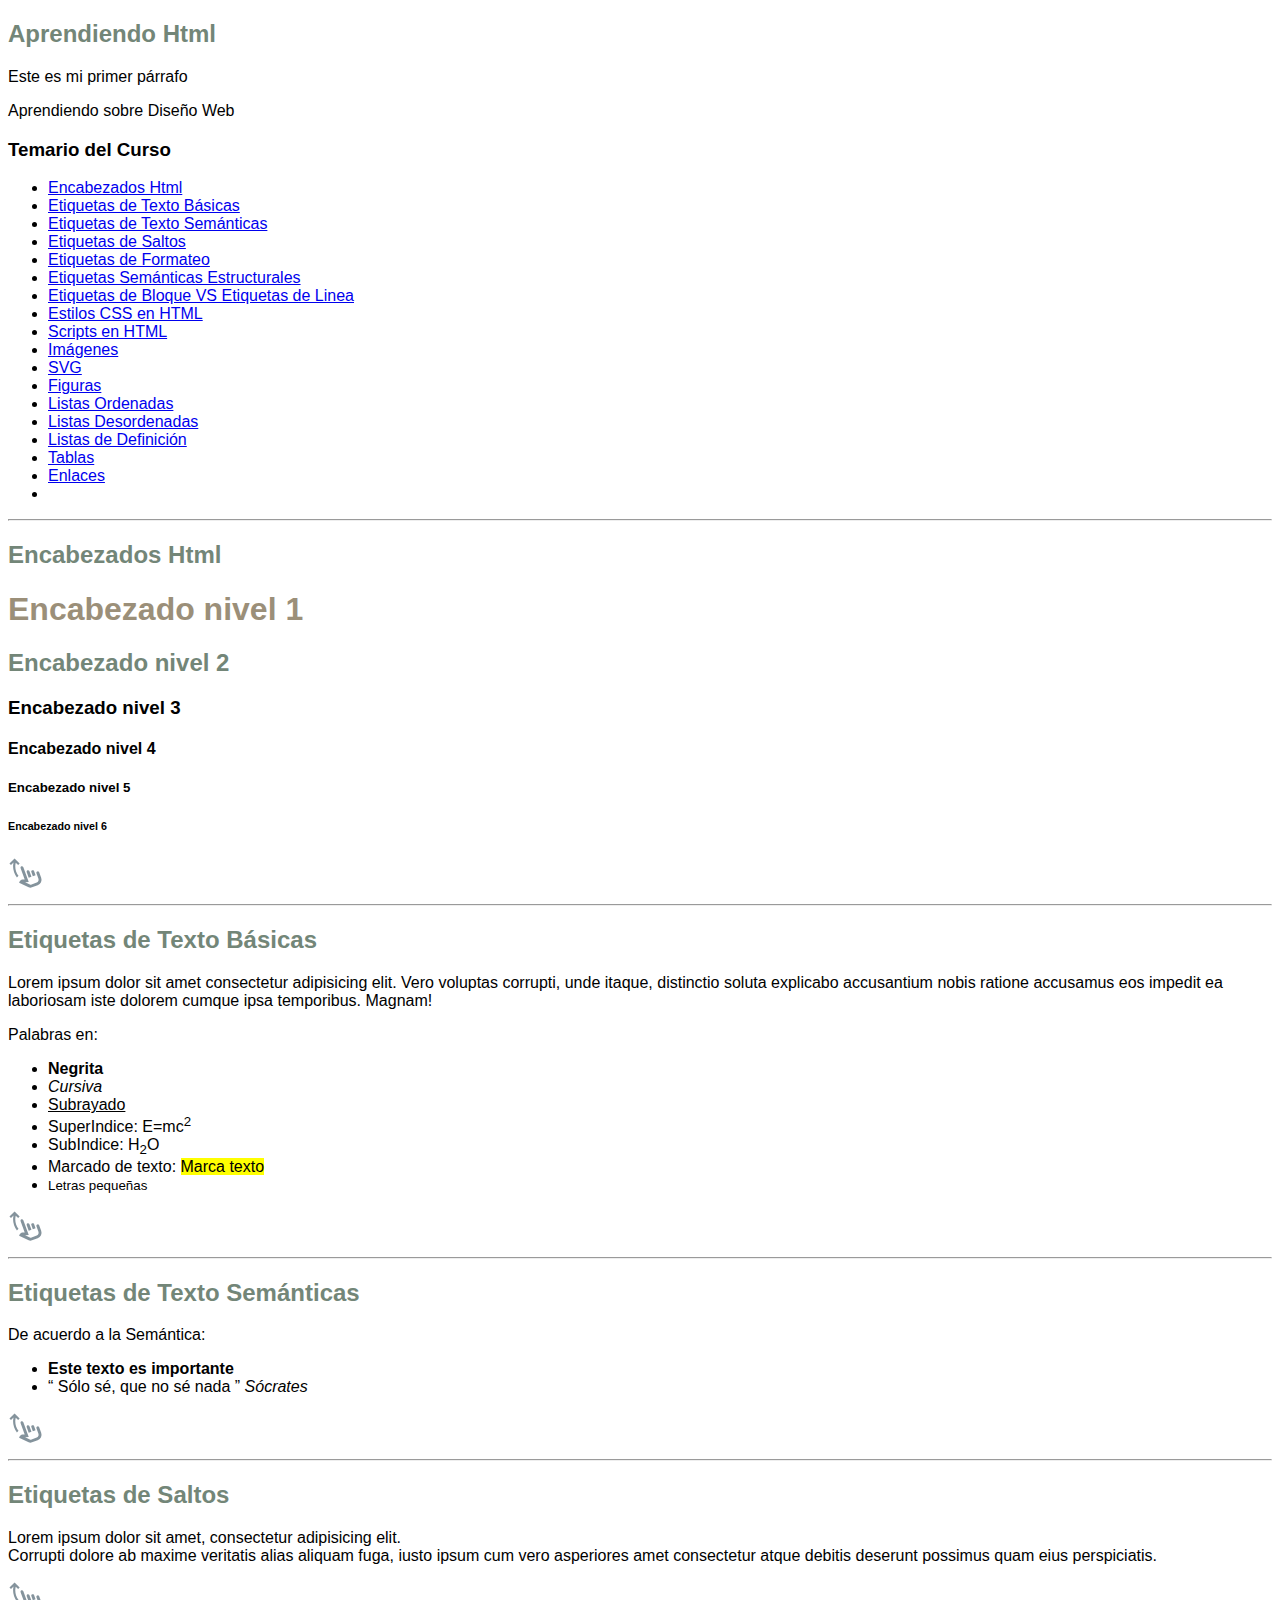
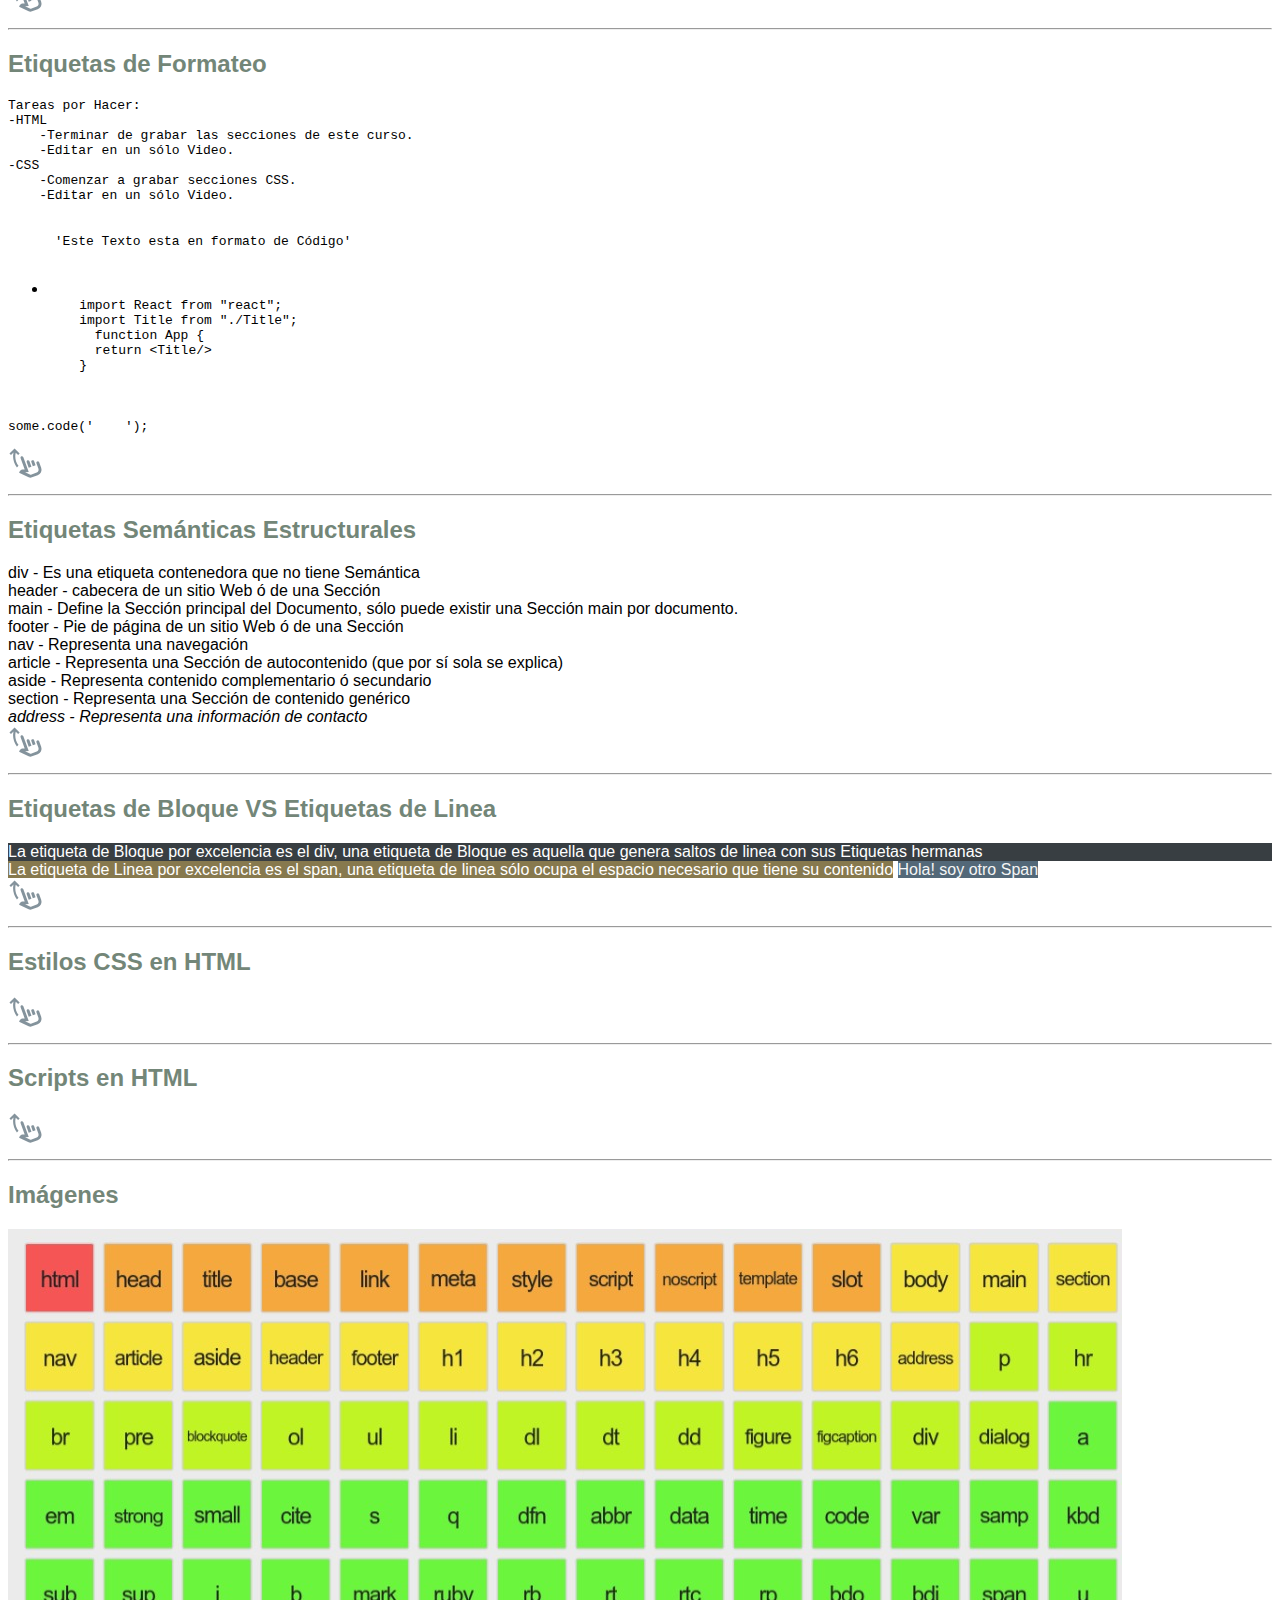
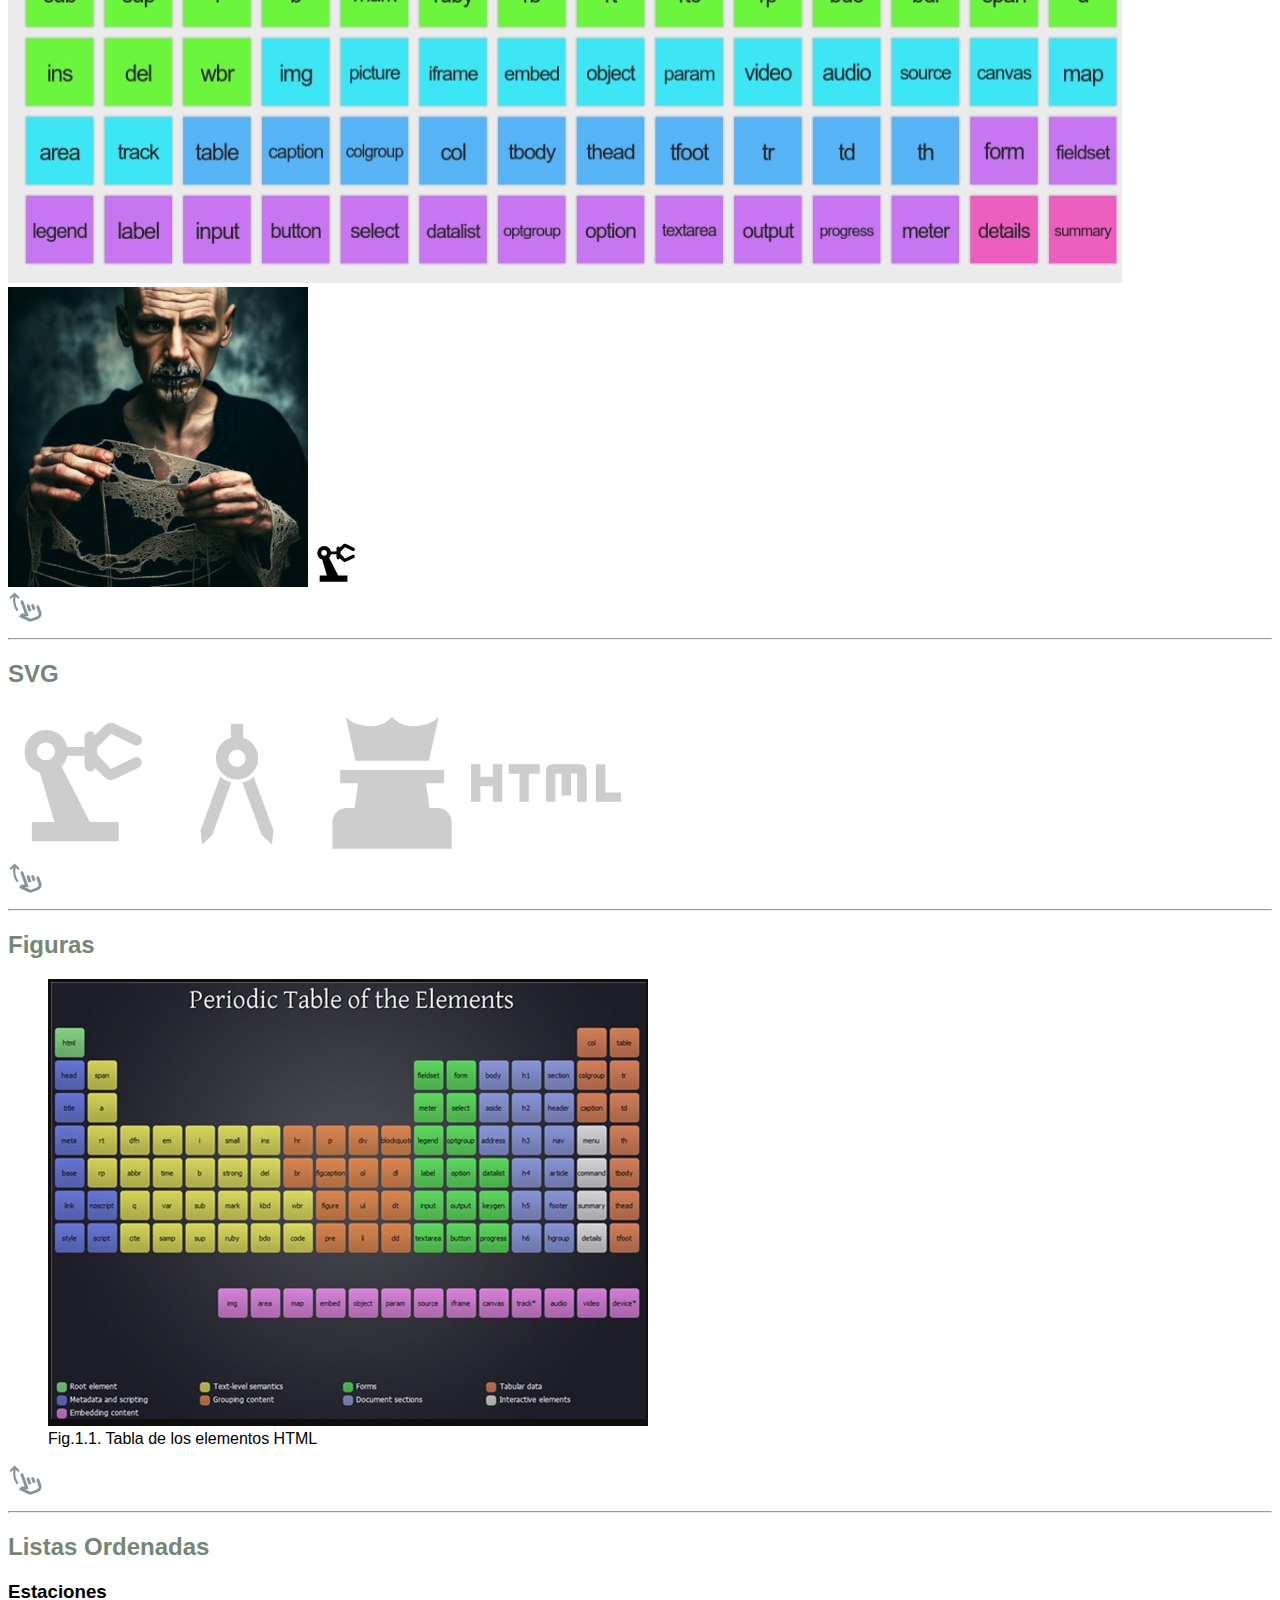
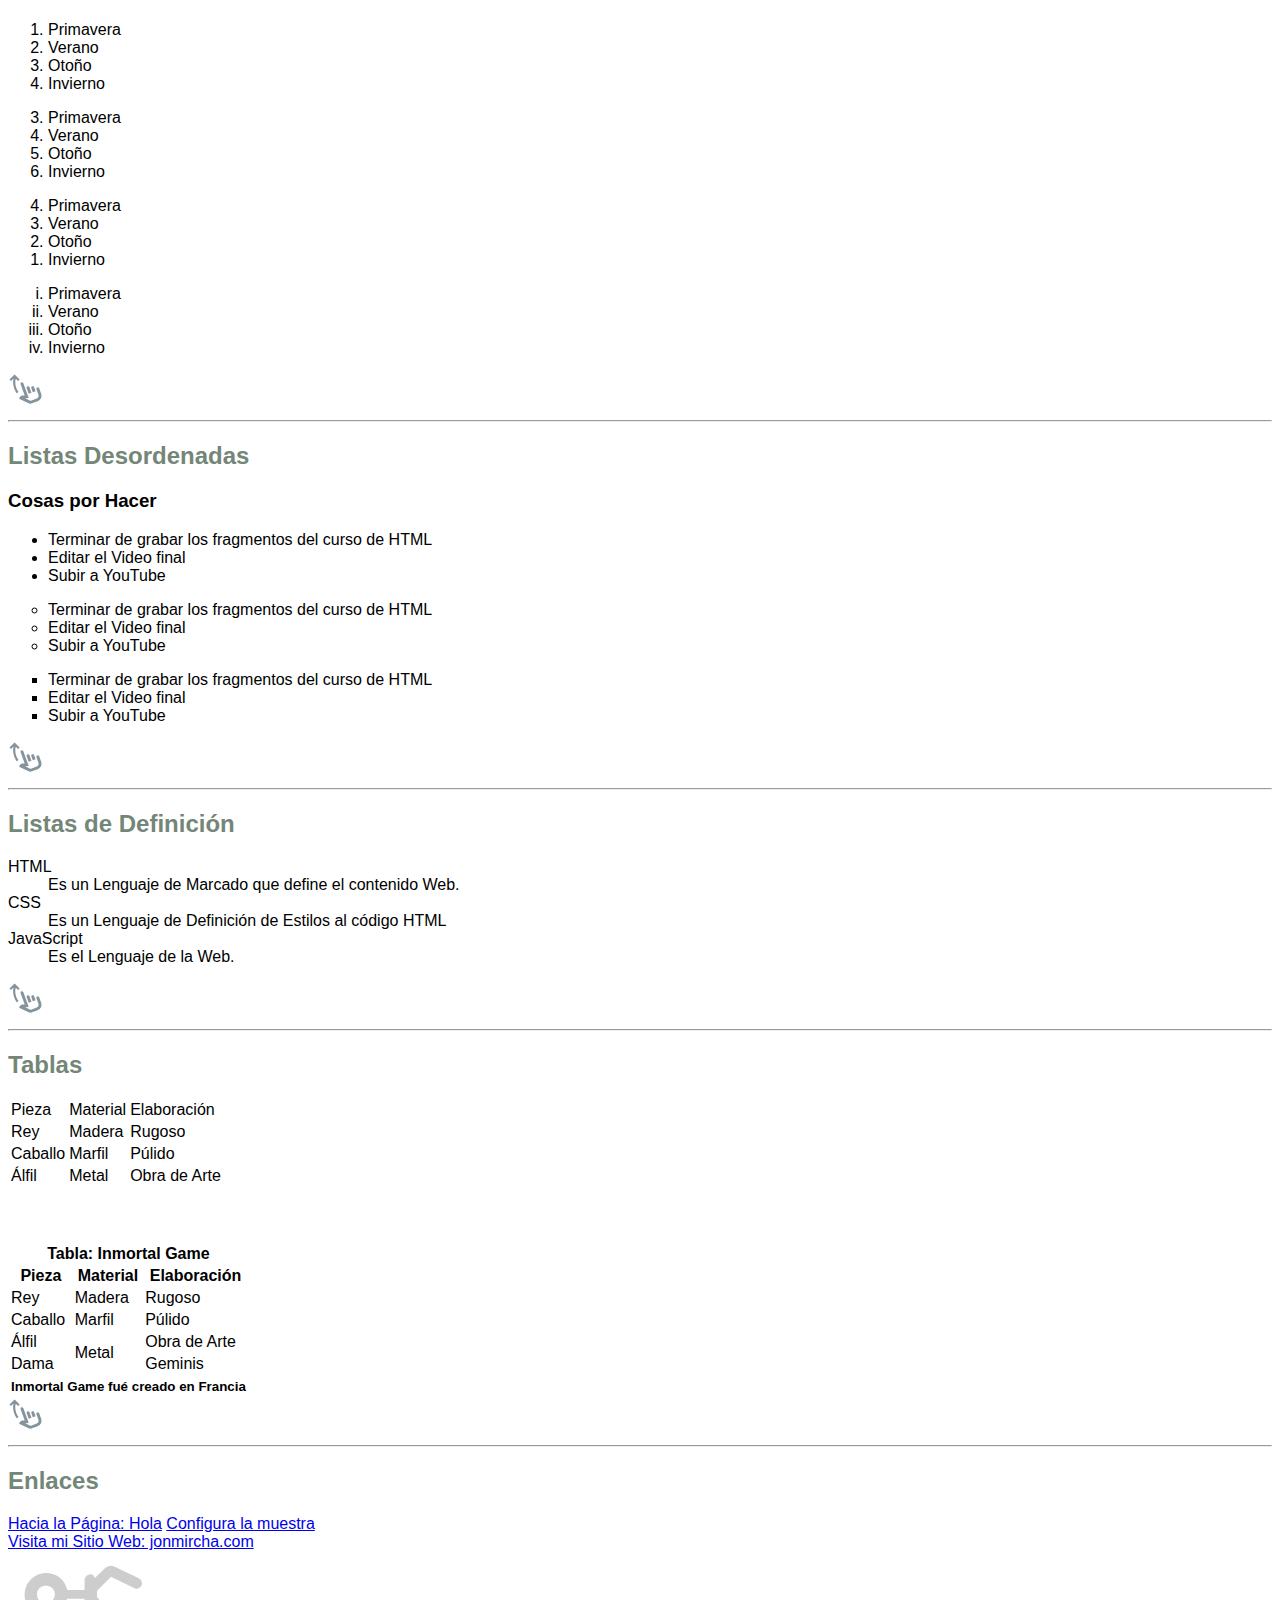
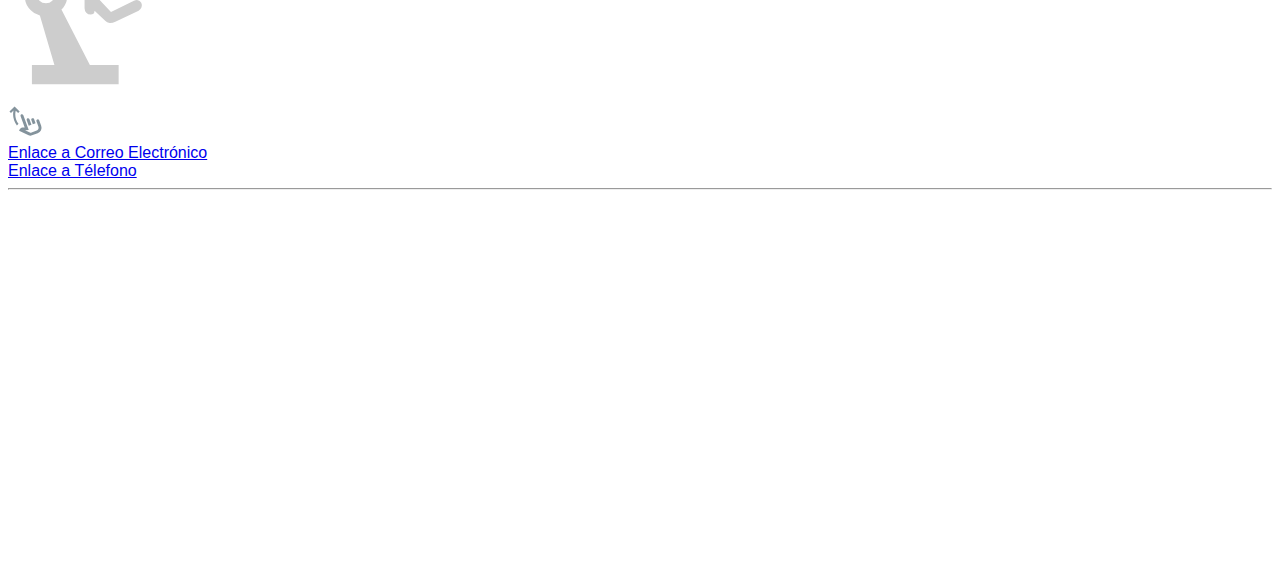
<file: index.html>
<!DOCTYPE html>
<html lang="es">

<head>
  <meta charset="UTF-8" />
  <meta name="viewport" content="width=device-width, initial-scale=1.0" />
  <!--   TODO: title- entre 55 y 65 caracteres-->
  <title>Aprendiendo Html</title>
  <!-- TODO: description- no más de 165 caracteres  -->
  <meta name="description" content="En esta página estamos aprendiendo los fndamentos de Html con jonmircha@">
  <style>
    h2 {
      color: #738678;
    }
  </style>
  <link rel="stylesheet" href="assets/estilos.css">
</head>

<body>
  <h2 id="inicio">Aprendiendo Html</h2>
  <!-- Este es un comentario -->
  <!-- Enlaces de la documentación de HTML:
  - https://www.w3.org/html/
  - https://html.spec.whatwg.org/
  - https://www.w3.org/blog/news/archives...
  - https://developer.mozilla.org/es/docs...
HTML Reference - https://htmlreference.io/ -->
  <p>Este es mi primer párrafo</p>
  <p>Aprendiendo sobre Diseño Web</p>
  <h3>Temario del Curso</h3>
  <ul>
    <li><a href="index.html#encabezados">Encabezados Html</a></li>
    <li><a href="index.html#texto-basico">Etiquetas de Texto Básicas</a></li>
    <li><a href="index.html#texto-semanticos">Etiquetas de Texto Semánticas</a></li>
    <li><a href="index.html#etiqueta-saltos">Etiquetas de Saltos</a></li>
    <li><a href="index.html#etiqueta-formateo">Etiquetas de Formateo</a></li>
    <li><a href="index.html#etiqueta-estructurales">Etiquetas Semánticas Estructurales</a></li>
    <li><a href="index.html#bloque-linea">Etiquetas de Bloque VS Etiquetas de Linea</a></li>
    <li><a href="index.html#estilos-css">Estilos CSS en HTML</a></li>
    <li><a href="index.html#script-html">Scripts en HTML</a></li>
    <li><a href="index.html#imagenes">Imágenes</a></li>
    <li><a href="index.html#svg">SVG</a></li>
    <li><a href="index.html#figuras">Figuras</a></li>
    <li><a href="index.html#listas-ordenadas">Listas Ordenadas</a></li>
    <li><a href="index.html#listas-desordenadas">Listas Desordenadas</a></li>
    <li><a href="index.html#lista-definicion">Listas de Definición</a></li>
    <li><a href="index.html#tablas">Tablas</a></li>
    <li><a href="index.html#enlaces">Enlaces</a></li>
    <li><a href="index.html#"></a></li>
  </ul>
  <hr>
  <h2 id="encabezados">Encabezados Html</h2>
  <h1>Encabezado nivel 1</h1>
  <h2>Encabezado nivel 2</h2>
  <h3>Encabezado nivel 3</h3>
  <h4>Encabezado nivel 4</h4>
  <h5>Encabezado nivel 5</h5>
  <h6>Encabezado nivel 6</h6>
  <a href="index.html#inicio"><svg xmlns="http://www.w3.org/2000/svg" height="24" viewBox="0 -960 960 960" width="24"
      id="svg1">
      <path
        d="M245-400q-51-64-78-141t-27-159q0-27 3-54t9-54l-70 70-42-42 140-140 140 140-42 42-65-64q-7 25-10 50.5t-3 51.5q0 70 22.5 135.5T288-443l-43 43Zm413 273q-23 8-46.5 7.5T566-131L304-253l18-40q10-20 28-32.5t40-14.5l68-5-112-307q-6-16 1-30.5t23-20.5q16-6 30.5 1t20.5 23l148 407-100 7 131 61q7 3 15 3.5t15-1.5l157-57q31-11 45-41.5t3-61.5l-55-150q-6-16 1-30.5t23-20.5q16-6 30.5 1t20.5 23l55 150q23 63-4.5 122.5T815-184l-157 57Zm-90-265-54-151q-6-16 1-30.5t23-20.5q16-6 30.5 1t20.5 23l55 150-76 28Zm113-41-41-113q-6-16 1-30.5t23-20.5q16-6 30.5 1t20.5 23l41 112-75 28Zm8 78Z"
        id="svg-path1" />
    </svg></a>
  <hr>
  <h2 id="texto-basico">Etiquetas de Texto Básicas</h2>
  <p>Lorem ipsum dolor sit amet consectetur adipisicing elit. Vero voluptas corrupti, unde itaque, distinctio soluta
    explicabo accusantium nobis ratione accusamus eos impedit ea laboriosam iste dolorem cumque ipsa temporibus. Magnam!
  </p>
  <p>Palabras en:
  <ul>
    <li><b>Negrita</b></li>
    <li><i>Cursiva</i></li>
    <li><u>Subrayado</u></li>
    <li>SuperIndice: E=mc<sup>2</sup></li>
    <li>SubIndice: H<sub>2</sub>O</li>
    <li>Marcado de texto: <mark>Marca texto</mark>
    <li><small>Letras pequeñas</small></li>
  </ul>
  </p>
  <a href="index.html#inicio"><svg xmlns="http://www.w3.org/2000/svg" height="24" viewBox="0 -960 960 960" width="24"
      id="svg1">
      <path
        d="M245-400q-51-64-78-141t-27-159q0-27 3-54t9-54l-70 70-42-42 140-140 140 140-42 42-65-64q-7 25-10 50.5t-3 51.5q0 70 22.5 135.5T288-443l-43 43Zm413 273q-23 8-46.5 7.5T566-131L304-253l18-40q10-20 28-32.5t40-14.5l68-5-112-307q-6-16 1-30.5t23-20.5q16-6 30.5 1t20.5 23l148 407-100 7 131 61q7 3 15 3.5t15-1.5l157-57q31-11 45-41.5t3-61.5l-55-150q-6-16 1-30.5t23-20.5q16-6 30.5 1t20.5 23l55 150q23 63-4.5 122.5T815-184l-157 57Zm-90-265-54-151q-6-16 1-30.5t23-20.5q16-6 30.5 1t20.5 23l55 150-76 28Zm113-41-41-113q-6-16 1-30.5t23-20.5q16-6 30.5 1t20.5 23l41 112-75 28Zm8 78Z"
        id="svg-path1" />
    </svg></a>
  <hr>
  <h2 id="texto-semanticos">Etiquetas de Texto Semánticas</h2>
  <p>De acuerdo a la Semántica:
  <ul>
    <li><Strong>Este texto es importante</Strong></li>
    <li><q> Sólo sé, que no sé nada </q><cite> Sócrates</cite> </li>
  </ul>
  </p>
  <a href="index.html#inicio"><svg xmlns="http://www.w3.org/2000/svg" height="24" viewBox="0 -960 960 960" width="24"
      id="svg1">
      <path
        d="M245-400q-51-64-78-141t-27-159q0-27 3-54t9-54l-70 70-42-42 140-140 140 140-42 42-65-64q-7 25-10 50.5t-3 51.5q0 70 22.5 135.5T288-443l-43 43Zm413 273q-23 8-46.5 7.5T566-131L304-253l18-40q10-20 28-32.5t40-14.5l68-5-112-307q-6-16 1-30.5t23-20.5q16-6 30.5 1t20.5 23l148 407-100 7 131 61q7 3 15 3.5t15-1.5l157-57q31-11 45-41.5t3-61.5l-55-150q-6-16 1-30.5t23-20.5q16-6 30.5 1t20.5 23l55 150q23 63-4.5 122.5T815-184l-157 57Zm-90-265-54-151q-6-16 1-30.5t23-20.5q16-6 30.5 1t20.5 23l55 150-76 28Zm113-41-41-113q-6-16 1-30.5t23-20.5q16-6 30.5 1t20.5 23l41 112-75 28Zm8 78Z"
        id="svg-path1" />
    </svg></a>
  <hr>
  <h2 id="etiqueta-saltos">Etiquetas de Saltos</h2>
  <p>
    Lorem ipsum dolor sit amet, consectetur adipisicing elit.<br> Corrupti dolore ab maxime veritatis alias aliquam
    fuga, iusto ipsum cum vero asperiores amet consectetur atque debitis deserunt possimus quam eius perspiciatis.
  </p>
  <a href="index.html#inicio"><svg xmlns="http://www.w3.org/2000/svg" height="24" viewBox="0 -960 960 960" width="24"
      id="svg1">
      <path
        d="M245-400q-51-64-78-141t-27-159q0-27 3-54t9-54l-70 70-42-42 140-140 140 140-42 42-65-64q-7 25-10 50.5t-3 51.5q0 70 22.5 135.5T288-443l-43 43Zm413 273q-23 8-46.5 7.5T566-131L304-253l18-40q10-20 28-32.5t40-14.5l68-5-112-307q-6-16 1-30.5t23-20.5q16-6 30.5 1t20.5 23l148 407-100 7 131 61q7 3 15 3.5t15-1.5l157-57q31-11 45-41.5t3-61.5l-55-150q-6-16 1-30.5t23-20.5q16-6 30.5 1t20.5 23l55 150q23 63-4.5 122.5T815-184l-157 57Zm-90-265-54-151q-6-16 1-30.5t23-20.5q16-6 30.5 1t20.5 23l55 150-76 28Zm113-41-41-113q-6-16 1-30.5t23-20.5q16-6 30.5 1t20.5 23l41 112-75 28Zm8 78Z"
        id="svg-path1" />
    </svg></a>
  <hr>
  <h2 id="etiqueta-formateo">Etiquetas de Formateo</h2>
  <p>
  <pre>
Tareas por Hacer:
-HTML
    -Terminar de grabar las secciones de este curso.
    -Editar en un sólo Video.
-CSS
    -Comenzar a grabar secciones CSS.
    -Editar en un sólo Video.
    </pre>
  </p>
  <p>
  <pre>
      <code>'Este Texto esta en formato de Código'</code>
    </pre>
  </p>
  <ul>
    <li>
      <pre>
      <code data-lang="react">
    import React from "react";
    import Title from "./Title";
      function App {
      return &lt;Title/&gt;
    }
    </code>
  </pre>
    </li>
  </ul>
  <pre>some.code('    ');</pre>
  <a href="index.html"><svg xmlns="http://www.w3.org/2000/svg" height="24" viewBox="0 -960 960 960" width="24"
      id="svg1">
      <path
        d="M245-400q-51-64-78-141t-27-159q0-27 3-54t9-54l-70 70-42-42 140-140 140 140-42 42-65-64q-7 25-10 50.5t-3 51.5q0 70 22.5 135.5T288-443l-43 43Zm413 273q-23 8-46.5 7.5T566-131L304-253l18-40q10-20 28-32.5t40-14.5l68-5-112-307q-6-16 1-30.5t23-20.5q16-6 30.5 1t20.5 23l148 407-100 7 131 61q7 3 15 3.5t15-1.5l157-57q31-11 45-41.5t3-61.5l-55-150q-6-16 1-30.5t23-20.5q16-6 30.5 1t20.5 23l55 150q23 63-4.5 122.5T815-184l-157 57Zm-90-265-54-151q-6-16 1-30.5t23-20.5q16-6 30.5 1t20.5 23l55 150-76 28Zm113-41-41-113q-6-16 1-30.5t23-20.5q16-6 30.5 1t20.5 23l41 112-75 28Zm8 78Z"
        id="svg-path1" />
    </svg></a>
  <hr>
  <h2 id="etiqueta-estructurales">Etiquetas Semánticas Estructurales</h2>
  <div>div - Es una etiqueta contenedora que no tiene Semántica</div>
  <header>header - cabecera de un sitio Web ó de una Sección</header>
  <main>main - Define la Sección principal del Documento, sólo puede existir una Sección main por documento.</main>
  <footer>footer - Pie de página de un sitio Web ó de una Sección</footer>
  <nav>nav - Representa una navegación</nav>
  <article>article - Representa una Sección de autocontenido (que por sí sola se explica)</article>
  <aside>aside - Representa contenido complementario ó secundario</aside>
  <section>section - Representa una Sección de contenido genérico</section>
  <address>address - Representa una información de contacto</address>
  <a href="index.html#inicio"><svg xmlns="http://www.w3.org/2000/svg" height="24" viewBox="0 -960 960 960" width="24"
      id="svg1">
      <path
        d="M245-400q-51-64-78-141t-27-159q0-27 3-54t9-54l-70 70-42-42 140-140 140 140-42 42-65-64q-7 25-10 50.5t-3 51.5q0 70 22.5 135.5T288-443l-43 43Zm413 273q-23 8-46.5 7.5T566-131L304-253l18-40q10-20 28-32.5t40-14.5l68-5-112-307q-6-16 1-30.5t23-20.5q16-6 30.5 1t20.5 23l148 407-100 7 131 61q7 3 15 3.5t15-1.5l157-57q31-11 45-41.5t3-61.5l-55-150q-6-16 1-30.5t23-20.5q16-6 30.5 1t20.5 23l55 150q23 63-4.5 122.5T815-184l-157 57Zm-90-265-54-151q-6-16 1-30.5t23-20.5q16-6 30.5 1t20.5 23l55 150-76 28Zm113-41-41-113q-6-16 1-30.5t23-20.5q16-6 30.5 1t20.5 23l41 112-75 28Zm8 78Z"
        id="svg-path1" />
    </svg></a>
  <hr>
  <h2 id="bloque-linea">Etiquetas de Bloque VS Etiquetas de Linea</h2>
  <div style="background-color: #383E42; color: white;">La etiqueta de Bloque por excelencia es el div, una etiqueta de
    Bloque es aquella que genera saltos de linea con sus Etiquetas hermanas</div>
  <span style="background-color: #87794E; color: white;">La etiqueta de Linea por excelencia es el span, una etiqueta de
    linea sólo ocupa el espacio necesario que tiene su contenido</span>
  <span style="background-color: #536878; color: whitesmoke;">Hola! soy otro Span</span>
  <br>
  <a href="index.html#inicio"><svg xmlns="http://www.w3.org/2000/svg" height="24" viewBox="0 -960 960 960" width="24"
      id="svg1">
      <path
        d="M245-400q-51-64-78-141t-27-159q0-27 3-54t9-54l-70 70-42-42 140-140 140 140-42 42-65-64q-7 25-10 50.5t-3 51.5q0 70 22.5 135.5T288-443l-43 43Zm413 273q-23 8-46.5 7.5T566-131L304-253l18-40q10-20 28-32.5t40-14.5l68-5-112-307q-6-16 1-30.5t23-20.5q16-6 30.5 1t20.5 23l148 407-100 7 131 61q7 3 15 3.5t15-1.5l157-57q31-11 45-41.5t3-61.5l-55-150q-6-16 1-30.5t23-20.5q16-6 30.5 1t20.5 23l55 150q23 63-4.5 122.5T815-184l-157 57Zm-90-265-54-151q-6-16 1-30.5t23-20.5q16-6 30.5 1t20.5 23l55 150-76 28Zm113-41-41-113q-6-16 1-30.5t23-20.5q16-6 30.5 1t20.5 23l41 112-75 28Zm8 78Z"
        id="svg-path1" />
    </svg></a>
  <hr>
  <h2 id="estilos-css">Estilos CSS en HTML</h2>
  <a href="index.html#inicio"><svg xmlns="http://www.w3.org/2000/svg" height="24" viewBox="0 -960 960 960" width="24"
      id="svg1">
      <path
        d="M245-400q-51-64-78-141t-27-159q0-27 3-54t9-54l-70 70-42-42 140-140 140 140-42 42-65-64q-7 25-10 50.5t-3 51.5q0 70 22.5 135.5T288-443l-43 43Zm413 273q-23 8-46.5 7.5T566-131L304-253l18-40q10-20 28-32.5t40-14.5l68-5-112-307q-6-16 1-30.5t23-20.5q16-6 30.5 1t20.5 23l148 407-100 7 131 61q7 3 15 3.5t15-1.5l157-57q31-11 45-41.5t3-61.5l-55-150q-6-16 1-30.5t23-20.5q16-6 30.5 1t20.5 23l55 150q23 63-4.5 122.5T815-184l-157 57Zm-90-265-54-151q-6-16 1-30.5t23-20.5q16-6 30.5 1t20.5 23l55 150-76 28Zm113-41-41-113q-6-16 1-30.5t23-20.5q16-6 30.5 1t20.5 23l41 112-75 28Zm8 78Z"
        id="svg-path1" />
    </svg></a>
  <hr>
  <h2 id="script-html">Scripts en HTML</h2>
  <a href="index.html#inicio"><svg xmlns="http://www.w3.org/2000/svg" height="24" viewBox="0 -960 960 960" width="24"
      id="svg1">
      <path
        d="M245-400q-51-64-78-141t-27-159q0-27 3-54t9-54l-70 70-42-42 140-140 140 140-42 42-65-64q-7 25-10 50.5t-3 51.5q0 70 22.5 135.5T288-443l-43 43Zm413 273q-23 8-46.5 7.5T566-131L304-253l18-40q10-20 28-32.5t40-14.5l68-5-112-307q-6-16 1-30.5t23-20.5q16-6 30.5 1t20.5 23l148 407-100 7 131 61q7 3 15 3.5t15-1.5l157-57q31-11 45-41.5t3-61.5l-55-150q-6-16 1-30.5t23-20.5q16-6 30.5 1t20.5 23l55 150q23 63-4.5 122.5T815-184l-157 57Zm-90-265-54-151q-6-16 1-30.5t23-20.5q16-6 30.5 1t20.5 23l55 150-76 28Zm113-41-41-113q-6-16 1-30.5t23-20.5q16-6 30.5 1t20.5 23l41 112-75 28Zm8 78Z"
        id="svg-path1" />
    </svg></a>
  <hr>
  <h2 id="imagenes">Imágenes</h2>
  <img src="img/tablaHtml.jpeg" alt="Tabla de etiquetas HTML">
  <img src="img/encaje_hilo.jpeg" alt="Hombre mordiendo encaje">
  <!--   <img src="img/p3_v1.gif" alt="partida entre Fisher vs Keres">-->
  <img src="img/precision_manufacturing_FILL1_wght700_GRAD200_opsz48.svg" alt="Maquina de presición">
  <br>
  <a href="index.html#inicio"><svg xmlns="http://www.w3.org/2000/svg" height="24" viewBox="0 -960 960 960" width="24"
      id="svg1">
      <path
        d="M245-400q-51-64-78-141t-27-159q0-27 3-54t9-54l-70 70-42-42 140-140 140 140-42 42-65-64q-7 25-10 50.5t-3 51.5q0 70 22.5 135.5T288-443l-43 43Zm413 273q-23 8-46.5 7.5T566-131L304-253l18-40q10-20 28-32.5t40-14.5l68-5-112-307q-6-16 1-30.5t23-20.5q16-6 30.5 1t20.5 23l148 407-100 7 131 61q7 3 15 3.5t15-1.5l157-57q31-11 45-41.5t3-61.5l-55-150q-6-16 1-30.5t23-20.5q16-6 30.5 1t20.5 23l55 150q23 63-4.5 122.5T815-184l-157 57Zm-90-265-54-151q-6-16 1-30.5t23-20.5q16-6 30.5 1t20.5 23l55 150-76 28Zm113-41-41-113q-6-16 1-30.5t23-20.5q16-6 30.5 1t20.5 23l41 112-75 28Zm8 78Z"
        id="svg-path1" />
    </svg></a>
  <hr>
  <h2 id="svg">SVG</h2>
  <svg xmlns="http://www.w3.org/2000/svg" height="48" viewBox="0 -960 960 960" width="48">
    <path
      d="M153-107v-124h144l-93-317q-45-12-71.5-46.5T106-682q0-55 41-96.5t96-41.5q51 0 87.5 29t48.5 80h111v-60q0-17 11-28.5t28-11.5q8 0 16.5 6.5T554-786l68-65q11-10 26.5-13.5T680-861l157 76q13 7 18.5 20.5T853-736q-8 12-21.5 16t-25.5-4l-147-72-89 90v42l89 94 147-71q14-7 25.5-4t21.5 16q7 14 1.5 29T836-578l-149 70q-19 9-36.5 8T622-513l-68-64q0 14-7 19t-18 5q-17 0-28-12t-11-28v-61H378q-2 19-13.5 40T342-585l182 354h184v124H153Zm90-518q24 0 40.5-16.5T300-682q0-25-16.5-41.5T243-740q-25 0-41.5 16.5T185-682q0 24 16.5 40.5T243-625Z"
      id="svg-path" />
  </svg>
  <svg xmlns="http://www.w3.org/2000/svg" height="48" viewBox="0 -960 960 960" width="48">
    <path
      d="m258-86-12-88 127-349q14 16 32.5 25.5T444-485L322-148l-64 62Zm445 0-65-62-124-336q20-3 39-12.5t33-25.5l128 348-11 88ZM480.235-503q-55.735 0-95.485-39.644T345-638.208q0-46.232 27-83.012t69-46.54V-860h79v92q41 10 68 46.78t27 83.012q0 55.92-39.515 95.564Q535.971-503 480.235-503Zm-.112-80q22.427 0 38.652-16.348T535-638.123q0-22.427-16.348-39.152T479.877-694q-22.427 0-38.652 16.63T425-637.895q0 22.42 16.348 38.657Q457.696-583 480.123-583Z"
      id="svg-path" />
  </svg>
  <svg xmlns="http://www.w3.org/2000/svg" height="48" viewBox="0 -960 960 960" width="48">
    <path
      d="M99-59v-169q0-38.462 26.475-65.231Q151.95-320 190-320h51l22-159H148v-84h665v84H698l22 159h50q38.463 0 65.231 26.769Q862-266.462 862-228v169H99Zm147-564-61-280q35 35 77.5 47.5t77.524 12.5Q375-843 410-855t70-48q35 36 69.5 48t69.963 12Q656-843 700-856q44-13 79-47l-63 280H246Z"
      id="svg-path" />
  </svg>
  <svg xmlns="http://www.w3.org/2000/svg" height="24" viewBox="0 -960 960 960" width="24">
    <path
      d="M0-360v-240h60v80h80v-80h60v240h-60v-100H60v100H0Zm310 0v-180h-70v-60h200v60h-70v180h-60Zm170 0v-200q0-17 11.5-28.5T520-600h180q17 0 28.5 11.5T740-560v200h-60v-180h-40v140h-60v-140h-40v180h-60Zm320 0v-240h60v180h100v60H800Z"
      id="svg-path" />
  </svg>
  <br>
  <a href="index.html#inicio"><svg xmlns="http://www.w3.org/2000/svg" height="24" viewBox="0 -960 960 960" width="24"
      id="svg1">
      <path
        d="M245-400q-51-64-78-141t-27-159q0-27 3-54t9-54l-70 70-42-42 140-140 140 140-42 42-65-64q-7 25-10 50.5t-3 51.5q0 70 22.5 135.5T288-443l-43 43Zm413 273q-23 8-46.5 7.5T566-131L304-253l18-40q10-20 28-32.5t40-14.5l68-5-112-307q-6-16 1-30.5t23-20.5q16-6 30.5 1t20.5 23l148 407-100 7 131 61q7 3 15 3.5t15-1.5l157-57q31-11 45-41.5t3-61.5l-55-150q-6-16 1-30.5t23-20.5q16-6 30.5 1t20.5 23l55 150q23 63-4.5 122.5T815-184l-157 57Zm-90-265-54-151q-6-16 1-30.5t23-20.5q16-6 30.5 1t20.5 23l55 150-76 28Zm113-41-41-113q-6-16 1-30.5t23-20.5q16-6 30.5 1t20.5 23l41 112-75 28Zm8 78Z"
        id="svg-path1" />
    </svg></a>
  <hr>
  <h2 id="figuras">Figuras</h2>
  <figure>
    <img src="img/tablaPeriodicaHtml.jpeg" alt="Tabla de los elementos HTML">
    <figcaption>Fig.1.1. Tabla de los elementos HTML</figcaption>
  </figure>
  <a href="index.html#inicio"><svg xmlns="http://www.w3.org/2000/svg" height="24" viewBox="0 -960 960 960" width="24"
      id="svg1">
      <path
        d="M245-400q-51-64-78-141t-27-159q0-27 3-54t9-54l-70 70-42-42 140-140 140 140-42 42-65-64q-7 25-10 50.5t-3 51.5q0 70 22.5 135.5T288-443l-43 43Zm413 273q-23 8-46.5 7.5T566-131L304-253l18-40q10-20 28-32.5t40-14.5l68-5-112-307q-6-16 1-30.5t23-20.5q16-6 30.5 1t20.5 23l148 407-100 7 131 61q7 3 15 3.5t15-1.5l157-57q31-11 45-41.5t3-61.5l-55-150q-6-16 1-30.5t23-20.5q16-6 30.5 1t20.5 23l55 150q23 63-4.5 122.5T815-184l-157 57Zm-90-265-54-151q-6-16 1-30.5t23-20.5q16-6 30.5 1t20.5 23l55 150-76 28Zm113-41-41-113q-6-16 1-30.5t23-20.5q16-6 30.5 1t20.5 23l41 112-75 28Zm8 78Z"
        id="svg-path1" />
    </svg></a>
  <hr>
  <h2 id="listas-ordenadas">Listas Ordenadas</h2>
  <h3>Estaciones</h3>
  <ol>
    <li>Primavera</li>
    <li>Verano</li>
    <li>Otoño</li>
    <li>Invierno</li>
  </ol>
  <ol start="3">
    <li>Primavera</li>
    <li>Verano</li>
    <li>Otoño</li>
    <li>Invierno</li>
  </ol>
  <ol reversed>
    <li>Primavera</li>
    <li>Verano</li>
    <li>Otoño</li>
    <li>Invierno</li>
  </ol>
  <ol type="i">
    <li>Primavera</li>
    <li>Verano</li>
    <li>Otoño</li>
    <li>Invierno</li>
  </ol>
  <a href="index.html#inicio"><svg xmlns="http://www.w3.org/2000/svg" height="24" viewBox="0 -960 960 960" width="24"
      id="svg1">
      <path
        d="M245-400q-51-64-78-141t-27-159q0-27 3-54t9-54l-70 70-42-42 140-140 140 140-42 42-65-64q-7 25-10 50.5t-3 51.5q0 70 22.5 135.5T288-443l-43 43Zm413 273q-23 8-46.5 7.5T566-131L304-253l18-40q10-20 28-32.5t40-14.5l68-5-112-307q-6-16 1-30.5t23-20.5q16-6 30.5 1t20.5 23l148 407-100 7 131 61q7 3 15 3.5t15-1.5l157-57q31-11 45-41.5t3-61.5l-55-150q-6-16 1-30.5t23-20.5q16-6 30.5 1t20.5 23l55 150q23 63-4.5 122.5T815-184l-157 57Zm-90-265-54-151q-6-16 1-30.5t23-20.5q16-6 30.5 1t20.5 23l55 150-76 28Zm113-41-41-113q-6-16 1-30.5t23-20.5q16-6 30.5 1t20.5 23l41 112-75 28Zm8 78Z"
        id="svg-path1" />
    </svg></a>
  <hr>
  <h2 id="listas-desordenadas">Listas Desordenadas</h2>
  <h3>Cosas por Hacer</h3>
  <ul>
    <li>Terminar de grabar los fragmentos del curso de HTML</li>
    <li>Editar el Video final</li>
    <li>Subir a YouTube</li>
  </ul>
  <ul type="circle">
    <li>Terminar de grabar los fragmentos del curso de HTML</li>
    <li>Editar el Video final</li>
    <li>Subir a YouTube</li>
  </ul>
  <ul type="square">
    <li>Terminar de grabar los fragmentos del curso de HTML</li>
    <li>Editar el Video final</li>
    <li>Subir a YouTube</li>
  </ul>
  <a href="index.html#inicio"><svg xmlns="http://www.w3.org/2000/svg" height="24" viewBox="0 -960 960 960" width="24"
      id="svg1">
      <path
        d="M245-400q-51-64-78-141t-27-159q0-27 3-54t9-54l-70 70-42-42 140-140 140 140-42 42-65-64q-7 25-10 50.5t-3 51.5q0 70 22.5 135.5T288-443l-43 43Zm413 273q-23 8-46.5 7.5T566-131L304-253l18-40q10-20 28-32.5t40-14.5l68-5-112-307q-6-16 1-30.5t23-20.5q16-6 30.5 1t20.5 23l148 407-100 7 131 61q7 3 15 3.5t15-1.5l157-57q31-11 45-41.5t3-61.5l-55-150q-6-16 1-30.5t23-20.5q16-6 30.5 1t20.5 23l55 150q23 63-4.5 122.5T815-184l-157 57Zm-90-265-54-151q-6-16 1-30.5t23-20.5q16-6 30.5 1t20.5 23l55 150-76 28Zm113-41-41-113q-6-16 1-30.5t23-20.5q16-6 30.5 1t20.5 23l41 112-75 28Zm8 78Z"
        id="svg-path1" />
    </svg></a>
  <hr>
  <h2 id="lista-definicion">Listas de Definición</h2>
  <dl>
    <dt>HTML</dt>
    <dd>Es un Lenguaje de Marcado que define el contenido Web.</dd>
    <dt>CSS</dt>
    <dd>Es un Lenguaje de Definición de Estilos al código HTML</dd>
    <dt>JavaScript</dt>
    <dd>Es el Lenguaje de la Web.</dd>
  </dl>
  <a href="index.html#inicio"><svg xmlns="http://www.w3.org/2000/svg" height="24" viewBox="0 -960 960 960" width="24"
      id="svg1">
      <path
        d="M245-400q-51-64-78-141t-27-159q0-27 3-54t9-54l-70 70-42-42 140-140 140 140-42 42-65-64q-7 25-10 50.5t-3 51.5q0 70 22.5 135.5T288-443l-43 43Zm413 273q-23 8-46.5 7.5T566-131L304-253l18-40q10-20 28-32.5t40-14.5l68-5-112-307q-6-16 1-30.5t23-20.5q16-6 30.5 1t20.5 23l148 407-100 7 131 61q7 3 15 3.5t15-1.5l157-57q31-11 45-41.5t3-61.5l-55-150q-6-16 1-30.5t23-20.5q16-6 30.5 1t20.5 23l55 150q23 63-4.5 122.5T815-184l-157 57Zm-90-265-54-151q-6-16 1-30.5t23-20.5q16-6 30.5 1t20.5 23l55 150-76 28Zm113-41-41-113q-6-16 1-30.5t23-20.5q16-6 30.5 1t20.5 23l41 112-75 28Zm8 78Z"
        id="svg-path1" />
    </svg></a>
  <hr>
  <h2 id="tablas">Tablas</h2>
  <table>
    <tr>
      <td>Pieza</td>
      <td>Material</td>
      <td>Elaboración</td>
    </tr>
    <tr>
      <td>Rey</td>
      <td>Madera</td>
      <td>Rugoso</td>
    </tr>
    <tr>
      <td>Caballo</td>
      <td>Marfil</td>
      <td>Púlido</td>
    </tr>
    <tr>
      <td>Álfil</td>
      <td>Metal</td>
      <td>Obra de Arte</td>
    </tr>
  </table>
  <br><br><br>
  <table>
    <thead>
      <tr>
        <th colspan="3">Tabla: Inmortal Game</th>
      </tr>
      <tr>
        <th>Pieza</th>
        <th>Material</th>
        <th>Elaboración</th>
      </tr>
    </thead>
    <tbody>
      <tr>
        <td>Rey</td>
        <td>Madera</td>
        <td>Rugoso</td>
      </tr>
      <tr>
        <td>Caballo</td>
        <td>Marfil</td>
        <td>Púlido</td>
      </tr>
      <tr>
        <td>Álfil</td>
        <td rowspan="3">Metal</td>
        <td>Obra de Arte</td>
      </tr>
      <tr>
        <td>Dama</td>
        <td>Geminis</td>
      </tr>
    </tbody>
    <tfoot>
      <tr>
        <th colspan="3"><small>Inmortal Game fué creado en Francia</small></th>
      </tr>
    </tfoot>
  </table>
  <a href="index.html#inicio"><svg xmlns="http://www.w3.org/2000/svg" height="24" viewBox="0 -960 960 960" width="24"
      id="svg1">
      <path
        d="M245-400q-51-64-78-141t-27-159q0-27 3-54t9-54l-70 70-42-42 140-140 140 140-42 42-65-64q-7 25-10 50.5t-3 51.5q0 70 22.5 135.5T288-443l-43 43Zm413 273q-23 8-46.5 7.5T566-131L304-253l18-40q10-20 28-32.5t40-14.5l68-5-112-307q-6-16 1-30.5t23-20.5q16-6 30.5 1t20.5 23l148 407-100 7 131 61q7 3 15 3.5t15-1.5l157-57q31-11 45-41.5t3-61.5l-55-150q-6-16 1-30.5t23-20.5q16-6 30.5 1t20.5 23l55 150q23 63-4.5 122.5T815-184l-157 57Zm-90-265-54-151q-6-16 1-30.5t23-20.5q16-6 30.5 1t20.5 23l55 150-76 28Zm113-41-41-113q-6-16 1-30.5t23-20.5q16-6 30.5 1t20.5 23l41 112-75 28Zm8 78Z"
        id="svg-path1" />
    </svg></a>
  <hr>
  <h2 id="enlaces">Enlaces</h2>
  <a href="hola.html">Hacia la Página: Hola</a>
  <a href="muestra.html">Configura la muestra</a>
  <br>
  <a href="https://jonmircha.com/cursos" target="_blank" rel="nofollow">Visita mi Sitio Web: jonmircha.com</a>
  <br>
  <a href="https://jonmircha.com" target="_blank" rel="nofollow">
    <svg xmlns="http://www.w3.org/2000/svg" height="48" viewBox="0 -960 960 960" width="48">
      <path
        d="M153-107v-124h144l-93-317q-45-12-71.5-46.5T106-682q0-55 41-96.5t96-41.5q51 0 87.5 29t48.5 80h111v-60q0-17 11-28.5t28-11.5q8 0 16.5 6.5T554-786l68-65q11-10 26.5-13.5T680-861l157 76q13 7 18.5 20.5T853-736q-8 12-21.5 16t-25.5-4l-147-72-89 90v42l89 94 147-71q14-7 25.5-4t21.5 16q7 14 1.5 29T836-578l-149 70q-19 9-36.5 8T622-513l-68-64q0 14-7 19t-18 5q-17 0-28-12t-11-28v-61H378q-2 19-13.5 40T342-585l182 354h184v124H153Zm90-518q24 0 40.5-16.5T300-682q0-25-16.5-41.5T243-740q-25 0-41.5 16.5T185-682q0 24 16.5 40.5T243-625Z"
        id="svg-path" />
    </svg>
  </a>
  <br>

  <a href="index.html#inicio"><svg xmlns="http://www.w3.org/2000/svg" height="24" viewBox="0 -960 960 960" width="24"
      id="svg1">
      <path
        d="M245-400q-51-64-78-141t-27-159q0-27 3-54t9-54l-70 70-42-42 140-140 140 140-42 42-65-64q-7 25-10 50.5t-3 51.5q0 70 22.5 135.5T288-443l-43 43Zm413 273q-23 8-46.5 7.5T566-131L304-253l18-40q10-20 28-32.5t40-14.5l68-5-112-307q-6-16 1-30.5t23-20.5q16-6 30.5 1t20.5 23l148 407-100 7 131 61q7 3 15 3.5t15-1.5l157-57q31-11 45-41.5t3-61.5l-55-150q-6-16 1-30.5t23-20.5q16-6 30.5 1t20.5 23l55 150q23 63-4.5 122.5T815-184l-157 57Zm-90-265-54-151q-6-16 1-30.5t23-20.5q16-6 30.5 1t20.5 23l55 150-76 28Zm113-41-41-113q-6-16 1-30.5t23-20.5q16-6 30.5 1t20.5 23l41 112-75 28Zm8 78Z"
        id="svg-path1" />
    </svg></a>
  <br>
  <a href="mailto:hola@karlosmog.com">Enlace a Correo Electrónico</a>
  <br>
  <a href="tel:5804163031596">Enlace a Télefono</a>
  <hr>
  <br><br><br><br><br><br><br><br><br><br><br><br><br><br><br><br><br><br><br><br>
  <script>
    console.log("Hola! Estamos aprendiendo HTML");
  </script>
  <script src="assets/codigos.js"></script>
</body>

</html>
</file>
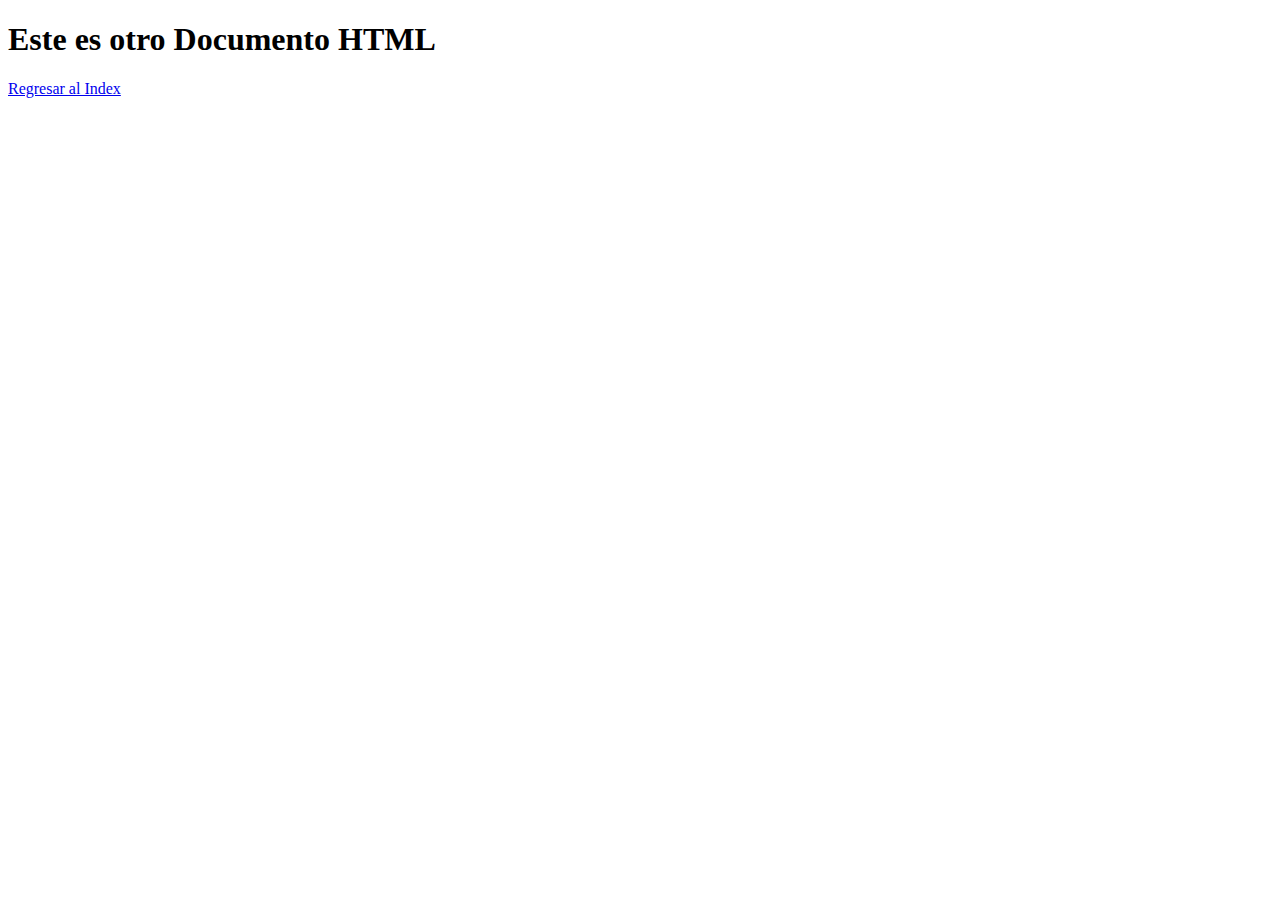
<file: hola.html>
<!DOCTYPE html>
<html lang="en">

<head>
  <meta charset="UTF-8">
  <meta name="viewport" content="width=device-width, initial-scale=1.0">
  <title>Hola</title>
</head>

<body>
  <h1>Este es otro Documento HTML</h1>
  <a href="index.html">Regresar al Index</a>
  <br><br><br><br><br><br><br><br><br><br><br><br><br><br><br><br><br><br><br><br>
</body>

</html>
</file>
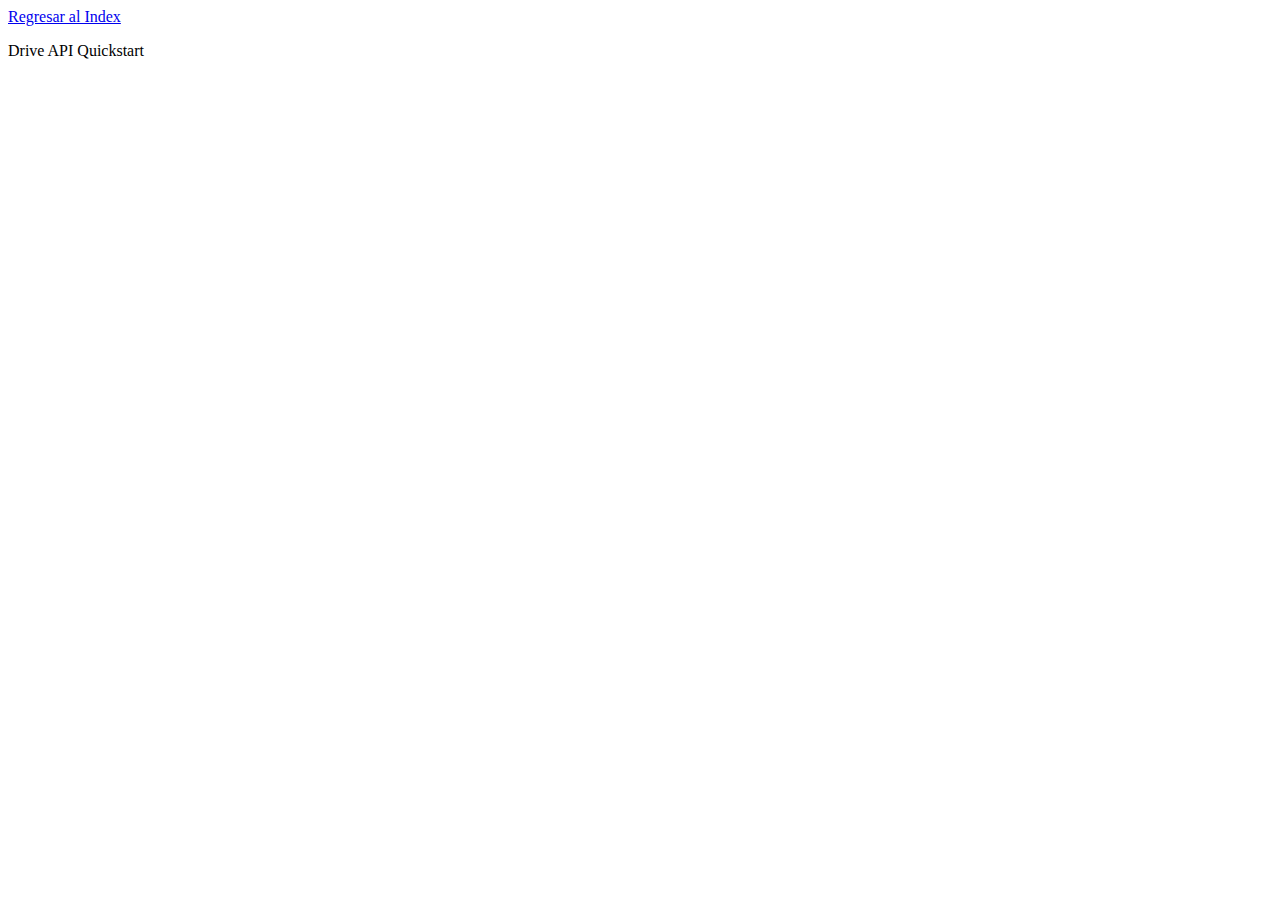
<file: muestra.html>
<!DOCTYPE html>
<html>

<head>
  <title>Drive API Quickstart</title>
  <meta charset="utf-8" />
</head>

<body>
  <a href="index.html">Regresar al Index</a>
  <p>Drive API Quickstart</p>

  <!--Add buttons to initiate auth sequence and sign out-->
  <button id="authorize_button" onclick="handleAuthClick()">Authorize</button>
  <button id="signout_button" onclick="handleSignoutClick()">Sign Out</button>

  <pre id="content" style="white-space: pre-wrap;"></pre>

  <script type="text/javascript">
    /* exported gapiLoaded */
    /* exported gisLoaded */
    /* exported handleAuthClick */
    /* exported handleSignoutClick */

    // TODO(developer): Set to client ID and API key from the Developer Console
    const CLIENT_ID = '504412068468-0g44ctm277pqta1rdkiar8sul9qrr7qs.apps.googleusercontent.com';
    const API_KEY = 'AIzaSyDQwDSa42LN2HFpQYxoHzgNWvf1cROEVD8';

    // Discovery doc URL for APIs used by the quickstart
    const DISCOVERY_DOC = 'https://www.googleapis.com/discovery/v1/apis/drive/v3/rest';

    // Authorization scopes required by the API; multiple scopes can be
    // included, separated by spaces.
    const SCOPES = 'https://www.googleapis.com/auth/drive.metadata.readonly';

    let tokenClient;
    let gapiInited = false;
    let gisInited = false;

    document.getElementById('authorize_button').style.visibility = 'hidden';
    document.getElementById('signout_button').style.visibility = 'hidden';

    /**
     * Callback after api.js is loaded.
     */
    function gapiLoaded() {
      gapi.load('client', initializeGapiClient);
    }

    /**
     * Callback after the API client is loaded. Loads the
     * discovery doc to initialize the API.
     */
    async function initializeGapiClient() {
      await gapi.client.init({
        apiKey: API_KEY,
        discoveryDocs: [DISCOVERY_DOC],
      });
      gapiInited = true;
      maybeEnableButtons();
    }

    /**
     * Callback after Google Identity Services are loaded.
     */
    function gisLoaded() {
      tokenClient = google.accounts.oauth2.initTokenClient({
        client_id: CLIENT_ID,
        scope: SCOPES,
        callback: '', // defined later
      });
      gisInited = true;
      maybeEnableButtons();
    }

    /**
     * Enables user interaction after all libraries are loaded.
     */
    function maybeEnableButtons() {
      if (gapiInited && gisInited) {
        document.getElementById('authorize_button').style.visibility = 'visible';
      }
    }

    /**
     *  Sign in the user upon button click.
     */
    function handleAuthClick() {
      tokenClient.callback = async (resp) => {
        if (resp.error !== undefined) {
          throw (resp);
        }
        document.getElementById('signout_button').style.visibility = 'visible';
        document.getElementById('authorize_button').innerText = 'Refresh';
        await listFiles();
      };

      if (gapi.client.getToken() === null) {
        // Prompt the user to select a Google Account and ask for consent to share their data
        // when establishing a new session.
        tokenClient.requestAccessToken({ prompt: 'consent' });
      } else {
        // Skip display of account chooser and consent dialog for an existing session.
        tokenClient.requestAccessToken({ prompt: '' });
      }
    }

    /**
     *  Sign out the user upon button click.
     */
    function handleSignoutClick() {
      const token = gapi.client.getToken();
      if (token !== null) {
        google.accounts.oauth2.revoke(token.access_token);
        gapi.client.setToken('');
        document.getElementById('content').innerText = '';
        document.getElementById('authorize_button').innerText = 'Authorize';
        document.getElementById('signout_button').style.visibility = 'hidden';
      }
    }

    /**
     * Print metadata for first 10 files.
     */
    async function listFiles() {
      let response;
      try {
        response = await gapi.client.drive.files.list({
          'pageSize': 10,
          'fields': 'files(id, name)',
        });
      } catch (err) {
        document.getElementById('content').innerText = err.message;
        return;
      }
      const files = response.result.files;
      if (!files || files.length == 0) {
        document.getElementById('content').innerText = 'No files found.';
        return;
      }
      // Flatten to string to display
      const output = files.reduce(
        (str, file) => `${str}${file.name} (${file.id})\n`,
        'Files:\n');
      document.getElementById('content').innerText = output;
    }
  </script>
  <script async defer src="https://apis.google.com/js/api.js" onload="gapiLoaded()"></script>
  <script async defer src="https://accounts.google.com/gsi/client" onload="gisLoaded()"></script>
</body>

</html>
</file>
<file: assets/estilos.css>
html {
  scroll-behavior: smooth;
}

body {
  font-family: sans-serif;
}

h1 {
  color: #9b8f79;
}

img {
  max-width: 100%;
  height: auto;
}

#svg-path {
  fill: #cdcdcd;
}

svg {
  width: 150px;
  height: 150px;
}

#svg1 {
  width: 35px;
  height: 35px;
}

#svg-path1 {
  fill: #84939c;
}
</file>
